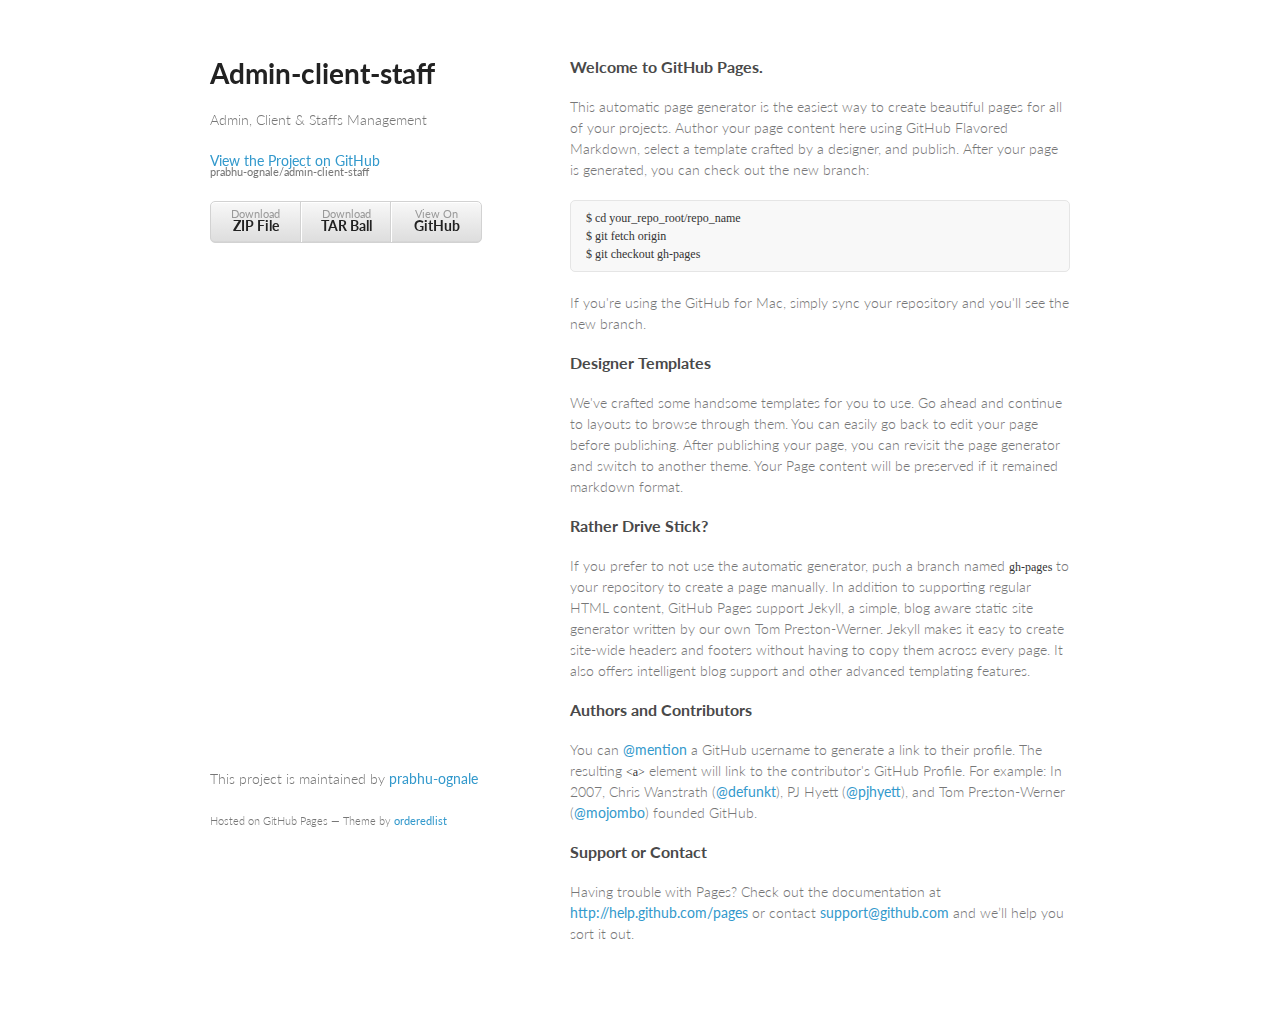
<file: index.html>
<!doctype html>
<html>
  <head>
    <meta charset="utf-8">
    <meta http-equiv="X-UA-Compatible" content="chrome=1">
    <title>Admin-client-staff by prabhu-ognale</title>

    <link rel="stylesheet" href="stylesheets/styles.css">
    <link rel="stylesheet" href="stylesheets/pygment_trac.css">
    <meta name="viewport" content="width=device-width, initial-scale=1, user-scalable=no">
    <!--[if lt IE 9]>
    <script src="//html5shiv.googlecode.com/svn/trunk/html5.js"></script>
    <![endif]-->
  </head>
  <body>
    <div class="wrapper">
      <header>
        <h1>Admin-client-staff</h1>
        <p>Admin, Client &amp; Staffs Management </p>

        <p class="view"><a href="https://github.com/prabhu-ognale/admin-client-staff">View the Project on GitHub <small>prabhu-ognale/admin-client-staff</small></a></p>


        <ul>
          <li><a href="https://github.com/prabhu-ognale/admin-client-staff/zipball/master">Download <strong>ZIP File</strong></a></li>
          <li><a href="https://github.com/prabhu-ognale/admin-client-staff/tarball/master">Download <strong>TAR Ball</strong></a></li>
          <li><a href="https://github.com/prabhu-ognale/admin-client-staff">View On <strong>GitHub</strong></a></li>
        </ul>
      </header>
      <section>
        <h3>Welcome to GitHub Pages.</h3>

<p>This automatic page generator is the easiest way to create beautiful pages for all of your projects. Author your page content here using GitHub Flavored Markdown, select a template crafted by a designer, and publish. After your page is generated, you can check out the new branch:</p>

<pre><code>$ cd your_repo_root/repo_name
$ git fetch origin
$ git checkout gh-pages
</code></pre>

<p>If you're using the GitHub for Mac, simply sync your repository and you'll see the new branch.</p>

<h3>Designer Templates</h3>

<p>We've crafted some handsome templates for you to use. Go ahead and continue to layouts to browse through them. You can easily go back to edit your page before publishing. After publishing your page, you can revisit the page generator and switch to another theme. Your Page content will be preserved if it remained markdown format.</p>

<h3>Rather Drive Stick?</h3>

<p>If you prefer to not use the automatic generator, push a branch named <code>gh-pages</code> to your repository to create a page manually. In addition to supporting regular HTML content, GitHub Pages support Jekyll, a simple, blog aware static site generator written by our own Tom Preston-Werner. Jekyll makes it easy to create site-wide headers and footers without having to copy them across every page. It also offers intelligent blog support and other advanced templating features.</p>

<h3>Authors and Contributors</h3>

<p>You can <a href="https://github.com/blog/821" class="user-mention">@mention</a> a GitHub username to generate a link to their profile. The resulting <code>&lt;a&gt;</code> element will link to the contributor's GitHub Profile. For example: In 2007, Chris Wanstrath (<a href="https://github.com/defunkt" class="user-mention">@defunkt</a>), PJ Hyett (<a href="https://github.com/pjhyett" class="user-mention">@pjhyett</a>), and Tom Preston-Werner (<a href="https://github.com/mojombo" class="user-mention">@mojombo</a>) founded GitHub.</p>

<h3>Support or Contact</h3>

<p>Having trouble with Pages? Check out the documentation at <a href="http://help.github.com/pages">http://help.github.com/pages</a> or contact <a href="mailto:support@github.com">support@github.com</a> and we’ll help you sort it out.</p>
      </section>
      <footer>
        <p>This project is maintained by <a href="https://github.com/prabhu-ognale">prabhu-ognale</a></p>
        <p><small>Hosted on GitHub Pages &mdash; Theme by <a href="https://github.com/orderedlist">orderedlist</a></small></p>
      </footer>
    </div>
    <script src="javascripts/scale.fix.js"></script>
    
  </body>
</html>
</file>
<file: stylesheets/styles.css>
@import url(https://fonts.googleapis.com/css?family=Lato:300italic,700italic,300,700);

body {
  padding:50px;
  font:14px/1.5 Lato, "Helvetica Neue", Helvetica, Arial, sans-serif;
  color:#777;
  font-weight:300;
}

h1, h2, h3, h4, h5, h6 {
  color:#222;
  margin:0 0 20px;
}

p, ul, ol, table, pre, dl {
  margin:0 0 20px;
}

h1, h2, h3 {
  line-height:1.1;
}

h1 {
  font-size:28px;
}

h2 {
  color:#393939;
}

h3, h4, h5, h6 {
  color:#494949;
}

a {
  color:#39c;
  font-weight:400;
  text-decoration:none;
}

a small {
  font-size:11px;
  color:#777;
  margin-top:-0.6em;
  display:block;
}

.wrapper {
  width:860px;
  margin:0 auto;
}

blockquote {
  border-left:1px solid #e5e5e5;
  margin:0;
  padding:0 0 0 20px;
  font-style:italic;
}

code, pre {
  font-family:Monaco, Bitstream Vera Sans Mono, Lucida Console, Terminal;
  color:#333;
  font-size:12px;
}

pre {
  padding:8px 15px;
  background: #f8f8f8;  
  border-radius:5px;
  border:1px solid #e5e5e5;
  overflow-x: auto;
}

table {
  width:100%;
  border-collapse:collapse;
}

th, td {
  text-align:left;
  padding:5px 10px;
  border-bottom:1px solid #e5e5e5;
}

dt {
  color:#444;
  font-weight:700;
}

th {
  color:#444;
}

img {
  max-width:100%;
}

header {
  width:270px;
  float:left;
  position:fixed;
}

header ul {
  list-style:none;
  height:40px;
  
  padding:0;
  
  background: #eee;
  background: -moz-linear-gradient(top, #f8f8f8 0%, #dddddd 100%);
  background: -webkit-gradient(linear, left top, left bottom, color-stop(0%,#f8f8f8), color-stop(100%,#dddddd));
  background: -webkit-linear-gradient(top, #f8f8f8 0%,#dddddd 100%);
  background: -o-linear-gradient(top, #f8f8f8 0%,#dddddd 100%);
  background: -ms-linear-gradient(top, #f8f8f8 0%,#dddddd 100%);
  background: linear-gradient(top, #f8f8f8 0%,#dddddd 100%);
  
  border-radius:5px;
  border:1px solid #d2d2d2;
  box-shadow:inset #fff 0 1px 0, inset rgba(0,0,0,0.03) 0 -1px 0;
  width:270px;
}

header li {
  width:89px;
  float:left;
  border-right:1px solid #d2d2d2;
  height:40px;
}

header ul a {
  line-height:1;
  font-size:11px;
  color:#999;
  display:block;
  text-align:center;
  padding-top:6px;
  height:40px;
}

strong {
  color:#222;
  font-weight:700;
}

header ul li + li {
  width:88px;
  border-left:1px solid #fff;
}

header ul li + li + li {
  border-right:none;
  width:89px;
}

header ul a strong {
  font-size:14px;
  display:block;
  color:#222;
}

section {
  width:500px;
  float:right;
  padding-bottom:50px;
}

small {
  font-size:11px;
}

hr {
  border:0;
  background:#e5e5e5;
  height:1px;
  margin:0 0 20px;
}

footer {
  width:270px;
  float:left;
  position:fixed;
  bottom:50px;
}

@media print, screen and (max-width: 960px) {
  
  div.wrapper {
    width:auto;
    margin:0;
  }
  
  header, section, footer {
    float:none;
    position:static;
    width:auto;
  }
  
  header {
    padding-right:320px;
  }
  
  section {
    border:1px solid #e5e5e5;
    border-width:1px 0;
    padding:20px 0;
    margin:0 0 20px;
  }
  
  header a small {
    display:inline;
  }
  
  header ul {
    position:absolute;
    right:50px;
    top:52px;
  }
}

@media print, screen and (max-width: 720px) {
  body {
    word-wrap:break-word;
  }
  
  header {
    padding:0;
  }
  
  header ul, header p.view {
    position:static;
  }
  
  pre, code {
    word-wrap:normal;
  }
}

@media print, screen and (max-width: 480px) {
  body {
    padding:15px;
  }
  
  header ul {
    display:none;
  }
}

@media print {
  body {
    padding:0.4in;
    font-size:12pt;
    color:#444;
  }
}
</file>
<file: stylesheets/pygment_trac.css>
.highlight  { background: #ffffff; }
.highlight .c { color: #999988; font-style: italic } /* Comment */
.highlight .err { color: #a61717; background-color: #e3d2d2 } /* Error */
.highlight .k { font-weight: bold } /* Keyword */
.highlight .o { font-weight: bold } /* Operator */
.highlight .cm { color: #999988; font-style: italic } /* Comment.Multiline */
.highlight .cp { color: #999999; font-weight: bold } /* Comment.Preproc */
.highlight .c1 { color: #999988; font-style: italic } /* Comment.Single */
.highlight .cs { color: #999999; font-weight: bold; font-style: italic } /* Comment.Special */
.highlight .gd { color: #000000; background-color: #ffdddd } /* Generic.Deleted */
.highlight .gd .x { color: #000000; background-color: #ffaaaa } /* Generic.Deleted.Specific */
.highlight .ge { font-style: italic } /* Generic.Emph */
.highlight .gr { color: #aa0000 } /* Generic.Error */
.highlight .gh { color: #999999 } /* Generic.Heading */
.highlight .gi { color: #000000; background-color: #ddffdd } /* Generic.Inserted */
.highlight .gi .x { color: #000000; background-color: #aaffaa } /* Generic.Inserted.Specific */
.highlight .go { color: #888888 } /* Generic.Output */
.highlight .gp { color: #555555 } /* Generic.Prompt */
.highlight .gs { font-weight: bold } /* Generic.Strong */
.highlight .gu { color: #800080; font-weight: bold; } /* Generic.Subheading */
.highlight .gt { color: #aa0000 } /* Generic.Traceback */
.highlight .kc { font-weight: bold } /* Keyword.Constant */
.highlight .kd { font-weight: bold } /* Keyword.Declaration */
.highlight .kn { font-weight: bold } /* Keyword.Namespace */
.highlight .kp { font-weight: bold } /* Keyword.Pseudo */
.highlight .kr { font-weight: bold } /* Keyword.Reserved */
.highlight .kt { color: #445588; font-weight: bold } /* Keyword.Type */
.highlight .m { color: #009999 } /* Literal.Number */
.highlight .s { color: #d14 } /* Literal.String */
.highlight .na { color: #008080 } /* Name.Attribute */
.highlight .nb { color: #0086B3 } /* Name.Builtin */
.highlight .nc { color: #445588; font-weight: bold } /* Name.Class */
.highlight .no { color: #008080 } /* Name.Constant */
.highlight .ni { color: #800080 } /* Name.Entity */
.highlight .ne { color: #990000; font-weight: bold } /* Name.Exception */
.highlight .nf { color: #990000; font-weight: bold } /* Name.Function */
.highlight .nn { color: #555555 } /* Name.Namespace */
.highlight .nt { color: #000080 } /* Name.Tag */
.highlight .nv { color: #008080 } /* Name.Variable */
.highlight .ow { font-weight: bold } /* Operator.Word */
.highlight .w { color: #bbbbbb } /* Text.Whitespace */
.highlight .mf { color: #009999 } /* Literal.Number.Float */
.highlight .mh { color: #009999 } /* Literal.Number.Hex */
.highlight .mi { color: #009999 } /* Literal.Number.Integer */
.highlight .mo { color: #009999 } /* Literal.Number.Oct */
.highlight .sb { color: #d14 } /* Literal.String.Backtick */
.highlight .sc { color: #d14 } /* Literal.String.Char */
.highlight .sd { color: #d14 } /* Literal.String.Doc */
.highlight .s2 { color: #d14 } /* Literal.String.Double */
.highlight .se { color: #d14 } /* Literal.String.Escape */
.highlight .sh { color: #d14 } /* Literal.String.Heredoc */
.highlight .si { color: #d14 } /* Literal.String.Interpol */
.highlight .sx { color: #d14 } /* Literal.String.Other */
.highlight .sr { color: #009926 } /* Literal.String.Regex */
.highlight .s1 { color: #d14 } /* Literal.String.Single */
.highlight .ss { color: #990073 } /* Literal.String.Symbol */
.highlight .bp { color: #999999 } /* Name.Builtin.Pseudo */
.highlight .vc { color: #008080 } /* Name.Variable.Class */
.highlight .vg { color: #008080 } /* Name.Variable.Global */
.highlight .vi { color: #008080 } /* Name.Variable.Instance */
.highlight .il { color: #009999 } /* Literal.Number.Integer.Long */

.type-csharp .highlight .k { color: #0000FF }
.type-csharp .highlight .kt { color: #0000FF }
.type-csharp .highlight .nf { color: #000000; font-weight: normal }
.type-csharp .highlight .nc { color: #2B91AF }
.type-csharp .highlight .nn { color: #000000 }
.type-csharp .highlight .s { color: #A31515 }
.type-csharp .highlight .sc { color: #A31515 }
</file>
